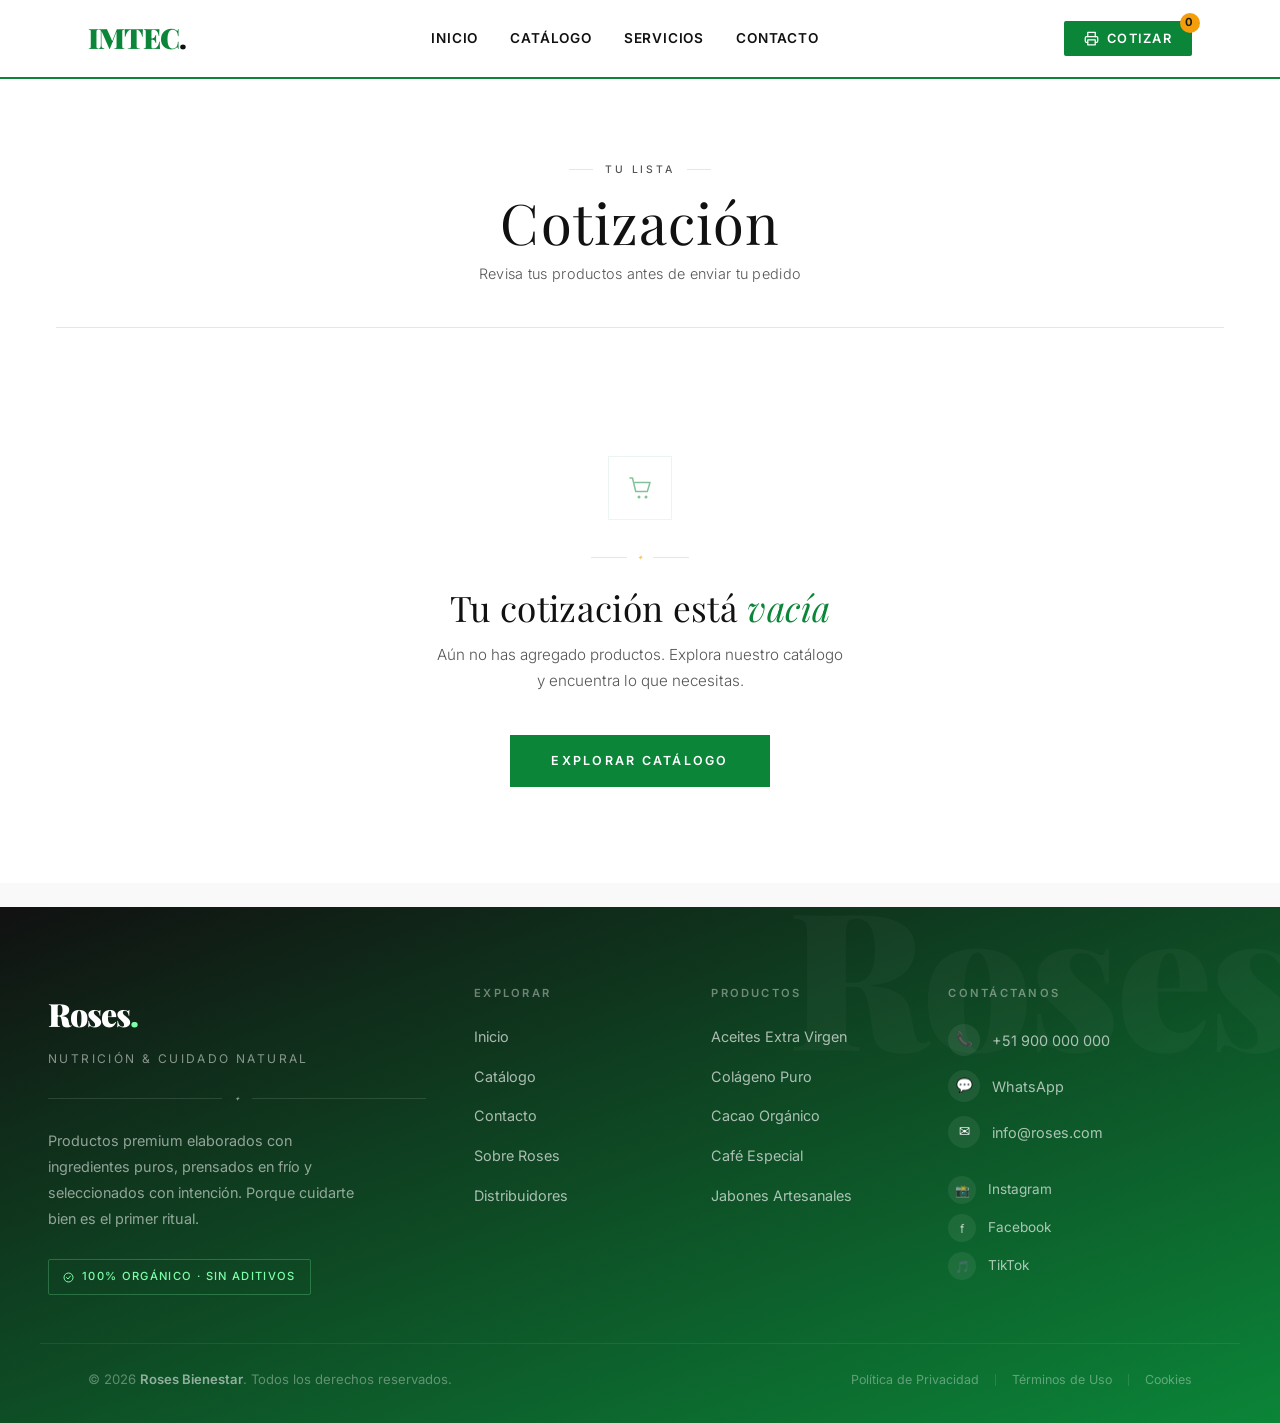
<file: cart.html>
<!DOCTYPE html>
<html lang="es">
<head>
  <meta charset="UTF-8">
  <meta name="viewport" content="width=device-width, initial-scale=1.0">
  <title>Roses Bienestar - Nutrición y Cuidado Natural Premium</title>
  <meta name="description" content="Aceites extra virgen, colágeno puro, cacao y café orgánico, jabones artesanales. Cuídate con intención.">
  <link rel="stylesheet" href="assets/css/globals.css" type="text/css">
  <link rel="stylesheet" href="assets/css/cart.css" type="text/css">
  <link rel="stylesheet" href="assets/css/checkout.css" type="text/css">
  <link href="https://fonts.googleapis.com/css2?family=Playfair+Display:wght@700;900&family=Inter:wght@400;500;600;700&display=swap" rel="stylesheet">
  
  <!-- SCRIPTS -->
  <script src="assets/js/toast.js" defer></script>
  <script src="assets/js/products.js" defer></script>
  <script src="assets/js/cart.js" defer></script>
</head>
<body>
  
  <!-- HEADER -->
  <header id="header">
    <div class="header-container">
      <div class="logo">
        IMTEC<span>.</span>
      </div>

      <nav id="nav">
        <a href="index.html">Inicio</a>
        <a href="catalog.html">Catálogo</a>
        <a href="index.html#servicios">Servicios</a>
        <a href="contact.html">Contacto</a>
      </nav>

      <div class="header-cta">
        <button class="cart-icon" id="cartBtn" title="Ver cotización">
          <svg width="15" height="15" viewBox="0 0 24 24" fill="none" stroke="currentColor" stroke-width="2" stroke-linecap="round" stroke-linejoin="round" aria-hidden="true">
            <polyline points="6 9 6 2 18 2 18 9"/>
            <path d="M6 18H4a2 2 0 0 1-2-2v-5a2 2 0 0 1 2-2h16a2 2 0 0 1 2 2v5a2 2 0 0 1-2 2h-2"/>
            <rect x="6" y="14" width="12" height="8"/>
          </svg>
          Cotizar
          <span class="cart-badge" id="cartBadge">0</span>
        </button>
      </div>

      <button class="hamburger" id="hamburger">
        <span></span>
        <span></span>
        <span></span>
      </button>
    </div>
  </header>


  <!-- CARRITO -->
  <section class="cart-section">
    <div class="cart-container">
      <div class="cart-header">
        <p class="cart-header-eyebrow">
          <span></span>Tu lista<span></span>
        </p>
        <h1>Cotización</h1>
        <p class="cart-header-sub">Revisa tus productos antes de enviar tu pedido</p>
      </div>
      <div id="cartContent"></div>
    </div>
  </section>

  <!-- FOOTER -->
  <footer>
    <div class="footer-watermark">Roses</div>
    <div class="footer-main">
      <div class="footer-grid">
        <div class="footer-brand">
          <p class="footer-logo">Roses<span>.</span></p>
          <p class="footer-tagline">Nutrición &amp; Cuidado Natural</p>
          <div class="footer-brand-divider"><span></span><i>✦</i><span></span></div>
          <p class="footer-desc">Productos premium elaborados con ingredientes puros, prensados en frío y seleccionados con intención. Porque cuidarte bien es el primer ritual.</p>
          <div class="footer-badge">
            <svg width="11" height="11" viewBox="0 0 11 11" fill="none"><circle cx="5.5" cy="5.5" r="4.5" stroke="currentColor"/><path d="M3.5 5.5l1.5 1.5L7.5 4" stroke="currentColor" stroke-linecap="round" stroke-linejoin="round"/></svg>
            100% Orgánico · Sin aditivos
          </div>
        </div>
        <div class="footer-col">
          <h5>Explorar</h5>
          <ul>
            <li><a href="index.html">Inicio</a></li>
            <li><a href="catalog.html">Catálogo</a></li>
            <li><a href="contact.html">Contacto</a></li>
            <li><a href="#">Sobre Roses</a></li>
            <li><a href="#">Distribuidores</a></li>
          </ul>
        </div>
        <div class="footer-col">
          <h5>Productos</h5>
          <ul>
            <li><a href="#">Aceites Extra Virgen</a></li>
            <li><a href="#">Colágeno Puro</a></li>
            <li><a href="#">Cacao Orgánico</a></li>
            <li><a href="#">Café Especial</a></li>
            <li><a href="#">Jabones Artesanales</a></li>
          </ul>
        </div>
        <div class="footer-col">
          <h5>Contáctanos</h5>
          <div style="margin-bottom: 1.75rem;">
            <div class="footer-contact-item"><div class="footer-contact-icon">📞</div><a href="tel:+51900000000">+51 900 000 000</a></div>
            <div class="footer-contact-item"><div class="footer-contact-icon">💬</div><a href="https://wa.me/51900000000" target="_blank">WhatsApp</a></div>
            <div class="footer-contact-item"><div class="footer-contact-icon">✉️</div><a href="mailto:info@roses.com">info@roses.com</a></div>
          </div>
          <div class="footer-social">
            <a href="#"><div class="footer-social-icon">📸</div><span>Instagram</span></a>
            <a href="#"><div class="footer-social-icon">f</div><span>Facebook</span></a>
            <a href="#"><div class="footer-social-icon">🎵</div><span>TikTok</span></a>
          </div>
        </div>
      </div>
    </div>
    <div class="footer-bottom">
      <p class="footer-bottom-copy">&copy; 2026 <strong>Roses Bienestar</strong>. Todos los derechos reservados.</p>
      <div class="footer-bottom-links">
        <a href="#">Política de Privacidad</a>
        <div class="footer-bottom-sep"></div>
        <a href="#">Términos de Uso</a>
        <div class="footer-bottom-sep"></div>
        <a href="#">Cookies</a>
      </div>
    </div>
  </footer>

  <!-- ═══════════════════════════════════════
       CHECKOUT MODAL — agregar antes de </body>
  ═══════════════════════════════════════ -->
  <div class="checkout-overlay" id="checkoutOverlay">
    <div class="checkout-modal">

      <!-- Header -->
      <div class="checkout-modal-header">
        <div>
          <p class="checkout-eyebrow"><span></span>Paso final<span></span></p>
          <h2>Datos de entrega</h2>
        </div>
        <button class="checkout-close" id="checkoutClose" aria-label="Cerrar">
          <svg width="18" height="18" viewBox="0 0 18 18" fill="none">
            <path d="M3 3l12 12M15 3L3 15" stroke="currentColor" stroke-width="1.5" stroke-linecap="round"/>
          </svg>
        </button>
      </div>

      <!-- Resumen productos -->
      <div class="checkout-summary" id="checkoutSummary"></div>

      <!-- Formulario -->
      <form class="checkout-form" id="checkoutForm" novalidate>

        <div class="checkout-form-row">
          <div class="checkout-field">
            <label for="co-name">Nombre completo <span>*</span></label>
            <input type="text" id="co-name" placeholder="Ana López" required>
            <span class="checkout-field-error" id="err-name"></span>
          </div>
          <div class="checkout-field">
            <label for="co-dni">DNI <span>*</span></label>
            <input type="text" id="co-dni" placeholder="45231890" maxlength="8" required>
            <span class="checkout-field-error" id="err-dni"></span>
          </div>
        </div>

        <div class="checkout-form-row">
          <div class="checkout-field">
            <label for="co-email">Correo electrónico <span>*</span></label>
            <input type="email" id="co-email" placeholder="ana@gmail.com" required>
            <span class="checkout-field-error" id="err-email"></span>
          </div>
          <div class="checkout-field">
            <label for="co-phone">Teléfono <span>*</span></label>
            <input type="tel" id="co-phone" placeholder="+51 987 654 321" required>
            <span class="checkout-field-error" id="err-phone"></span>
          </div>
        </div>

        <div class="checkout-field">
          <label for="co-address">Dirección de entrega <span>*</span></label>
          <input type="text" id="co-address" placeholder="Av. Lima 123, Piura" required>
          <span class="checkout-field-error" id="err-address"></span>
        </div>

        <div class="checkout-field">
          <label for="co-notes">Notas adicionales <span class="optional">(opcional)</span></label>
          <textarea id="co-notes" placeholder="Referencia, horario preferido, etc." rows="2"></textarea>
        </div>

        <label class="checkout-remember">
          <input type="checkbox" id="co-remember" checked>
          <span class="checkout-remember-box"></span>
          <span>Recordar mis datos para la próxima vez</span>
        </label>

        <div class="checkout-total-row">
          <span>Total a confirmar</span>
          <strong id="checkoutTotal">S/ 0.00</strong>
        </div>

        <button type="submit" class="btn btn-primary checkout-submit">
          Enviar pedido por WhatsApp
          <svg width="16" height="16" viewBox="0 0 16 16" fill="none">
            <path d="M8 2.5C4.96 2.5 2.5 4.96 2.5 8c0 .97.26 1.88.71 2.67L2.5 13.5l2.9-.69A5.48 5.48 0 008 13.5c3.04 0 5.5-2.46 5.5-5.5S11.04 2.5 8 2.5z" stroke="currentColor" stroke-width="1.2" stroke-linejoin="round"/>
            <path d="M6 7.5c0-.28.22-.5.5-.5h3c.28 0 .5.22.5.5s-.22.5-.5.5h-3A.5.5 0 016 7.5zM6 9.5c0-.28.22-.5.5-.5h2c.28 0 .5.22.5.5s-.22.5-.5.5h-2A.5.5 0 016 9.5z" fill="currentColor"/>
          </svg>
        </button>

      </form>
    </div>
  </div>
  <script>
    if ('serviceWorker' in navigator) {
      window.addEventListener('load', () => {
        navigator.serviceWorker
          .register('/roses.github.io/sw.js')
          .then((reg) => {
            console.log('[SW] Registrado con éxito. Scope:', reg.scope);
          })
          .catch((err) => {
            console.warn('[SW] Error al registrar:', err);
          });
      });
    }
  </script>

</body>
</html>
</file>
<file: assets/css/globals.css>
/* ========================================
   IMTEC PIURA - ESTILOS GLOBALES
   Import & Tecnología EIRL
   HTML5 Puro + CSS3 Avanzado
   ======================================== */

/* =======================================
   1. VARIABLES DE DISEÑO
   ======================================= */

:root {
  --primary:       #0B8538;       /* Verde corporativo IMTEC */
  --primary-light: #12A847;       /* Verde claro hover */
  --moss-light:    #E8F5ED;       /* Fondo verde muy suave */
  --brown-dark:    #111111;       /* Negro profundo */
  --brown-medium:  #222222;       /* Negro medio */
  --beige:         #F4F4F4;       /* Fondo gris claro */
  --cream:         #F9F9F9;       /* Fondo base casi blanco */
  --gold:          #F59E0B;       /* Acento ámbar para badges */
  --white:         #FFFFFF;
  --text-dark:     #111111;
  --text-muted:    #555555;
  --border-light:  #D9EDE1;

  --font-heading: 'Playfair Display', Georgia, serif;
  --font-body:    'Inter', system-ui, sans-serif;

  --spacing-xs:  0.5rem;
  --spacing-sm:  1rem;
  --spacing-md:  2rem;
  --spacing-lg:  3rem;
  --spacing-xl:  4rem;
  --spacing-2xl: 6rem;

  --shadow-sm: 0 2px 8px rgba(11, 133, 56, 0.08);
  --shadow-md: 0 4px 16px rgba(11, 133, 56, 0.12);
  --shadow-lg: 0 12px 32px rgba(11, 133, 56, 0.18);

  --transition-fast: 0.2s cubic-bezier(0.34, 1.56, 0.64, 1);
  --transition-base: 0.3s cubic-bezier(0.34, 1.56, 0.64, 1);
  --transition-slow: 0.5s cubic-bezier(0.34, 1.56, 0.64, 1);
}

* { margin: 0; padding: 0; box-sizing: border-box; }
html { scroll-behavior: smooth; }

body {
  font-family: var(--font-body);
  color: var(--text-dark);
  background-color: var(--cream);
  line-height: 1.6;
  overflow-x: hidden;
  font-size: 16px;
}

/* =======================================
   2. TIPOGRAFÍA BASE
   ======================================= */

h1, h2, h3, h4, h5, h6 {
  font-family: var(--font-heading);
  font-weight: 700;
  line-height: 1.2;
  color: var(--text-dark);
}
h1 { font-size: clamp(2.5rem, 8vw, 4.5rem);   font-weight: 900; letter-spacing: -1px; }
h2 { font-size: clamp(1.75rem, 5vw, 3rem);     font-weight: 700; letter-spacing: -0.5px; }
h3 { font-size: clamp(1.25rem, 3.5vw, 2rem);   font-weight: 600; }

p {
  margin-bottom: var(--spacing-sm);
  color: var(--text-dark);
  font-size: 1.05rem;
  line-height: 1.7;
}

a {
  color: var(--primary);
  text-decoration: none;
  transition: color var(--transition-base);
}
a:hover { color: var(--brown-dark); }

/* =======================================
   3. BOTONES
   ======================================= */

.btn {
  display: inline-flex;
  align-items: center;
  justify-content: center;
  gap: 0.55rem;
  font-family: var(--font-body);
  font-size: .78rem;
  font-weight: 600;
  letter-spacing: .18em;
  text-transform: uppercase;
  text-decoration: none;
  cursor: pointer;
  border: none;
  outline: none;
  border-radius: 0;
  padding: 1rem 2.6rem;
  position: relative;
  overflow: hidden;
  isolation: isolate;
  transition: color .35s ease,
              transform .35s cubic-bezier(.22,.8,.36,1),
              box-shadow .35s ease;
}

.btn svg {
  transition: transform .35s cubic-bezier(.22,.8,.36,1);
  flex-shrink: 0;
}
.btn:hover svg { transform: translateX(5px); }

/* BTN-PRIMARY — Verde sólido → negro entra desde abajo */
.btn-primary {
  background: var(--primary);
  color: var(--white);
}
.btn-primary::before {
  content: '';
  position: absolute;
  inset: 0;
  background: var(--brown-dark);
  transform: translateY(101%);
  transition: transform .42s cubic-bezier(.22,.8,.36,1);
  z-index: -1;
}
.btn-primary:hover {
  color: var(--white);
  transform: translateY(-3px);
  box-shadow: 0 16px 36px rgba(0,0,0,.28);
}
.btn-primary:hover::before { transform: translateY(0); }
.btn-primary:active        { transform: translateY(-1px); box-shadow: 0 8px 18px rgba(0,0,0,.22); }

/* BTN-SECONDARY */
.btn-secondary {
  background: transparent;
  color: var(--primary);
  box-shadow: inset 0 0 0 1.5px rgba(11,133,56,.6);
}
.btn-secondary::before {
  content: '';
  position: absolute;
  inset: 0;
  background: var(--primary);
  transform: scale(0);
  border-radius: 50%;
  transition: transform .48s cubic-bezier(.22,.8,.36,1),
              border-radius .48s ease;
  z-index: -1;
}
.btn-secondary:hover {
  color: var(--white);
  box-shadow: inset 0 0 0 1.5px var(--primary);
  transform: translateY(-3px);
}
.btn-secondary:hover::before { transform: scale(2.5); border-radius: 0; }
.btn-secondary:active         { transform: translateY(-1px); }

/* BTN-GHOST */
.btn-ghost {
  background: transparent;
  color: var(--white);
  box-shadow: inset 0 0 0 1.5px rgba(255,255,255,.5);
}
.btn-ghost::before {
  content: '';
  position: absolute;
  inset: 0;
  background: var(--white);
  transform: scale(0);
  border-radius: 50%;
  transition: transform .48s cubic-bezier(.22,.8,.36,1),
              border-radius .48s ease;
  z-index: -1;
}
.btn-ghost:hover {
  color: var(--brown-dark);
  box-shadow: inset 0 0 0 1.5px var(--white);
  transform: translateY(-3px);
}
.btn-ghost:hover::before { transform: scale(2.5); border-radius: 0; }
.btn-ghost:active         { transform: translateY(-1px); }

/* BTN-GOLD */
.btn-gold {
  background: var(--gold);
  color: var(--white);
}
.btn-gold::before {
  content: '';
  position: absolute;
  inset: 0;
  background: #fde68a;
  transform: translateY(101%);
  transition: transform .42s cubic-bezier(.22,.8,.36,1);
  z-index: -1;
}
.btn-gold:hover {
  color: #78350f;
  transform: translateY(-3px);
  box-shadow: 0 14px 32px rgba(245,158,11,.35);
}
.btn-gold:hover::before { transform: translateY(0); }
.btn-gold:active        { transform: translateY(-1px); }

/* =======================================
   4. CARDS Y SECCIONES
   ======================================= */

.card {
  background-color: var(--white);
  border-radius: 4px;
  padding: var(--spacing-lg);
  box-shadow: var(--shadow-sm);
  transition: all var(--transition-base);
  border: 1px solid var(--border-light);
}
.card:hover {
  transform: translateY(-6px);
  box-shadow: var(--shadow-lg);
  border-color: var(--primary);
}

.section {
  padding: var(--spacing-2xl) var(--spacing-lg);
}

.section-header {
  text-align: center;
  margin-bottom: var(--spacing-2xl);
  max-width: 700px;
  margin-left: auto;
  margin-right: auto;
}
.section-header h2 { color: var(--primary); margin-bottom: var(--spacing-md); }
.section-header p  { color: var(--text-muted); font-size: 1.1rem; line-height: 1.8; }

.cart-icon svg {
  flex-shrink: 0;
  transition: transform var(--transition-base);
}
.cart-icon:hover svg {
  transform: scale(1.15) rotate(-5deg);
}

.container {
  max-width: 1200px;
  margin-left: auto;
  margin-right: auto;
  padding: 0 var(--spacing-lg);
}

/* =======================================
   5. GRIDS
   ======================================= */

.grid-2 { display: grid; grid-template-columns: repeat(2, 1fr); gap: var(--spacing-md); }
.grid-3 { display: grid; grid-template-columns: repeat(3, 1fr); gap: var(--spacing-md); }
.grid-4 { display: grid; grid-template-columns: repeat(4, 1fr); gap: var(--spacing-md); }

/* =======================================
   6. HEADER
   ======================================= */

#header {
  position: fixed;
  top: 0; left: 0; right: 0;
  z-index: 100;
  background: rgba(255,255,255,.97);
  backdrop-filter: blur(12px);
  -webkit-backdrop-filter: blur(12px);
  border-bottom: 2px solid var(--primary);
  transition: all var(--transition-base);
}

.header-container {
  max-width: 1200px;
  margin: 0 auto;
  padding: 1rem var(--spacing-lg);
  display: flex;
  align-items: center;
  justify-content: space-between;
  gap: 1.5rem;
}

.logo {
  font-family: var(--font-heading);
  font-size: 1.75rem;
  font-weight: 900;
  color: var(--primary);
  letter-spacing: -1px;
  white-space: nowrap;
}
.logo span { color: var(--brown-dark); }

nav {
  display: flex;
  align-items: center;
  gap: 2rem;
}
nav a {
  font-size: .85rem;
  font-weight: 600;
  letter-spacing: .06em;
  text-transform: uppercase;
  color: var(--text-dark);
  padding: .5rem 0;
  position: relative;
}
nav a::after {
  content: '';
  position: absolute;
  bottom: 0; left: 0;
  width: 0; height: 2px;
  background: var(--primary);
  transition: width var(--transition-base);
}
nav a:hover { color: var(--primary); }
nav a:hover::after { width: 100%; }

.header-cta {
  display: flex;
  align-items: center;
  gap: 1rem;
}

.cart-icon {
  display: flex;
  align-items: center;
  gap: .5rem;
  padding: .625rem 1.25rem;
  background: var(--primary);
  color: var(--white);
  border: none;
  border-radius: 2px;
  font-family: var(--font-body);
  font-size: .8rem;
  font-weight: 600;
  letter-spacing: .1em;
  text-transform: uppercase;
  cursor: pointer;
  position: relative;
  transition: all var(--transition-base);
}
.cart-icon:hover {
  background: var(--brown-dark);
  transform: translateY(-2px);
  box-shadow: var(--shadow-md);
}

.cart-badge {
  position: absolute;
  top: -8px; right: -8px;
  background: var(--gold);
  color: #1a1a14;
  border-radius: 50%;
  width: 20px; height: 20px;
  display: flex;
  align-items: center;
  justify-content: center;
  font-size: .7rem;
  font-weight: 700;
  line-height: 1;
}

.hamburger {
  display: none;
  flex-direction: column;
  gap: 5px;
  background: none;
  border: none;
  cursor: pointer;
  padding: .5rem;
}
.hamburger span {
  display: block;
  width: 24px; height: 2px;
  background: var(--text-dark);
  transition: all var(--transition-base);
}

/* =======================================
   7. HERO
   ======================================= */

.hero {
  position: relative;
  min-height: 100vh;
  display: flex;
  align-items: center;
  justify-content: center;
  overflow: hidden;
  margin-top: 70px;
}

.hero__bg {
  position: absolute;
  inset: 0;
  background-size: cover;
  background-position: center;
  background-attachment: fixed;
  transform: scale(1.05);
  transition: transform 8s ease;
}

.hero__overlay {
  position: absolute;
  inset: 0;
  background: linear-gradient(
    135deg,
    rgba(11, 133, 56, 0.88) 0%,
    rgba(17, 17, 17, 0.75) 60%,
    rgba(11, 133, 56, 0.70) 100%
  );
}

.hero__noise {
  position: absolute;
  inset: 0;
  background-image: url("data:image/svg+xml,%3Csvg viewBox='0 0 256 256' xmlns='http://www.w3.org/2000/svg'%3E%3Cfilter id='noise'%3E%3CfeTurbulence type='fractalNoise' baseFrequency='0.9' numOctaves='4' stitchTiles='stitch'/%3E%3C/filter%3E%3Crect width='100%25' height='100%25' filter='url(%23noise)' opacity='0.04'/%3E%3C/svg%3E");
  opacity: .3;
  pointer-events: none;
}

.hero-content {
  position: relative;
  z-index: 2;
  text-align: center;
  color: var(--white);
  padding: 0 var(--spacing-lg);
  max-width: 900px;
}

.hero-eyebrow {
  font-family: var(--font-body);
  font-size: .75rem;
  font-weight: 600;
  letter-spacing: .3em;
  text-transform: uppercase;
  color: rgba(255,255,255,.85);
  margin-bottom: 1.5rem;
  background: rgba(255,255,255,.12);
  display: inline-block;
  padding: .4rem 1.2rem;
  border: 1px solid rgba(255,255,255,.25);
}

.hero-content h1 {
  color: var(--white);
  margin-bottom: 1.5rem;
  text-shadow: 0 2px 20px rgba(0,0,0,.3);
}
.hero-content h1 em {
  font-style: italic;
  color: #7DFFAA;
}

.hero-divider {
  display: flex;
  align-items: center;
  justify-content: center;
  gap: .75rem;
  margin: 1.5rem auto;
}
.hero-divider span { width: 60px; height: 1px; background: rgba(255,255,255,.4); }
.hero-divider i    { font-size: .5rem; color: rgba(255,255,255,.8); }

.hero-sub {
  font-size: clamp(1rem, 2.5vw, 1.2rem);
  color: rgba(255,255,255,.88);
  line-height: 1.8;
  margin-bottom: 2.5rem;
  font-weight: 300;
}

.stage--hero {
  display: flex;
  gap: 1.25rem;
  justify-content: center;
  flex-wrap: wrap;
  margin-bottom: 2.5rem;
}

.hero-trust {
  display: flex;
  gap: 2rem;
  justify-content: center;
  flex-wrap: wrap;
}
.hero-trust-item {
  display: flex;
  align-items: center;
  gap: .5rem;
  font-size: .75rem;
  letter-spacing: .1em;
  text-transform: uppercase;
  color: rgba(255,255,255,.75);
}

/* =======================================
   8. PRODUCT CARDS
   ======================================= */

.product-card {
  background: var(--white);
  border: 1px solid var(--border-light);
  border-radius: 4px;
  overflow: hidden;
  transition: all var(--transition-base);
  cursor: pointer;
  position: relative;
}
.product-card:hover {
  transform: translateY(-8px);
  box-shadow: var(--shadow-lg);
  border-color: var(--primary);
}

.product-image {
  width: 100%;
  height: 260px;
  object-fit: cover;
  display: block;
  transition: transform var(--transition-slow);
}
.product-card:hover .product-image { transform: scale(1.04); }

.product-info {
  padding: 1.5rem;
}
.product-category {
  font-size: .7rem;
  font-weight: 600;
  letter-spacing: .12em;
  text-transform: uppercase;
  color: var(--primary);
  margin-bottom: .5rem;
}
.product-name {
  font-family: var(--font-heading);
  font-size: 1.2rem;
  font-weight: 700;
  color: var(--text-dark);
  margin-bottom: .75rem;
  line-height: 1.3;
}
.product-price {
  font-size: 1.5rem;
  font-weight: 700;
  color: var(--primary);
  margin-bottom: 1rem;
}
.product-price .price-from {
  font-size: .75rem;
  font-weight: 400;
  color: var(--text-muted);
  margin-right: .25rem;
}

.product-badge {
  position: absolute;
  top: 1rem; left: 1rem;
  background: var(--primary);
  color: var(--white);
  font-size: .65rem;
  font-weight: 700;
  letter-spacing: .1em;
  text-transform: uppercase;
  padding: .35rem .75rem;
  border-radius: 2px;
}

.product-actions {
  display: flex;
  gap: .75rem;
}
.product-actions .btn {
  flex: 1;
  padding: .75rem 1rem;
  font-size: .72rem;
}

/* =======================================
   9. MODAL
   ======================================= */

.modal-overlay {
  position: fixed;
  inset: 0;
  background: rgba(17,17,17,.8);
  backdrop-filter: blur(4px);
  -webkit-backdrop-filter: blur(4px);
  z-index: 1000;
  display: flex;
  align-items: center;
  justify-content: center;
  opacity: 0;
  pointer-events: none;
  transition: opacity var(--transition-base);
}
.modal-overlay.active {
  opacity: 1;
  pointer-events: all;
}

.modal {
  background: var(--white);
  width: 90%;
  max-width: 680px;
  max-height: 90vh;
  border-radius: 4px;
  overflow: hidden;
  display: flex;
  flex-direction: column;
  transform: translateY(20px);
  transition: transform var(--transition-base);
  border-top: 3px solid var(--primary);
}
.modal-overlay.active .modal { transform: translateY(0); }

.modal-header {
  display: flex;
  align-items: center;
  justify-content: space-between;
  padding: 1.5rem;
  border-bottom: 1px solid var(--border-light);
  background: var(--beige);
}
.modal-header h2 {
  font-size: 1.25rem;
  color: var(--primary);
}
.modal-close {
  background: none;
  border: none;
  font-size: 1.2rem;
  cursor: pointer;
  color: var(--text-muted);
  transition: color var(--transition-base);
}
.modal-close:hover { color: var(--text-dark); }

.modal-body {
  display: grid;
  grid-template-columns: 1fr 1fr;
  gap: 0;
  overflow-y: auto;
  flex: 1;
}

.modal-image {
  width: 100%;
  height: 100%;
  min-height: 300px;
  object-fit: cover;
  display: block;
}

.modal-details {
  padding: 1.5rem;
  overflow-y: auto;
}
.modal-details h3 {
  font-size: 1rem;
  color: var(--primary);
  margin-bottom: .75rem;
  text-transform: uppercase;
  letter-spacing: .06em;
  font-family: var(--font-body);
  font-weight: 600;
}
.modal-details p { font-size: .95rem; color: var(--text-muted); margin-bottom: 1.5rem; }

.presentations-section { margin-top: 1.5rem; }

.presentation-item {
  display: flex;
  align-items: center;
  justify-content: space-between;
  padding: .875rem 1rem;
  border: 1px solid var(--border-light);
  border-radius: 4px;
  margin-bottom: .5rem;
  cursor: pointer;
  transition: all var(--transition-base);
}
.presentation-item:hover,
.presentation-item.selected {
  border-color: var(--primary);
  background: var(--moss-light);
}

.pres-name  { font-weight: 600; font-size: .9rem; color: var(--text-dark); }
.pres-price { font-size: .85rem; color: var(--primary); font-weight: 500; }

.pres-controls {
  display: flex;
  align-items: center;
  gap: .5rem;
}

.qty-btn {
  width: 28px; height: 28px;
  display: flex;
  align-items: center;
  justify-content: center;
  border: 1px solid var(--border-light);
  background: var(--white);
  border-radius: 2px;
  cursor: pointer;
  font-size: 1rem;
  color: var(--text-dark);
  transition: all var(--transition-fast);
}
.qty-btn:hover:not(:disabled) { background: var(--primary); color: var(--white); border-color: var(--primary); }
.qty-btn:disabled { opacity: .4; cursor: not-allowed; }

.qty-display {
  min-width: 28px;
  text-align: center;
  font-weight: 600;
  font-size: .9rem;
}

.remove-pres-btn {
  width: 24px; height: 24px;
  display: flex;
  align-items: center;
  justify-content: center;
  background: #fee2e2;
  border: none;
  border-radius: 50%;
  cursor: pointer;
  font-size: .65rem;
  color: #dc2626;
  transition: all var(--transition-fast);
}
.remove-pres-btn:hover { background: #dc2626; color: var(--white); }

.modal-footer {
  display: flex;
  gap: .75rem;
  padding: 1.25rem 1.5rem;
  border-top: 1px solid var(--border-light);
  background: var(--beige);
}

/* =======================================
   10. CARRITO LATERAL
   ======================================= */

.cart-sidebar {
  position: fixed;
  top: 0; right: -440px; bottom: 0;
  width: 420px;
  background: var(--white);
  z-index: 1010;
  display: flex;
  flex-direction: column;
  box-shadow: -4px 0 24px rgba(11,133,56,.15);
  transition: right .4s cubic-bezier(.4,0,.2,1);
  border-left: 2px solid var(--primary);
}
.cart-sidebar.open { right: 0; }

.cart-sidebar-header {
  display: flex;
  align-items: center;
  justify-content: space-between;
  padding: 1.5rem;
  border-bottom: 1px solid var(--border-light);
  background: var(--beige);
}
.cart-sidebar-header h3 { font-size: 1.1rem; color: var(--primary); }
.cart-close-btn {
  background: none;
  border: none;
  font-size: 1.25rem;
  cursor: pointer;
  color: var(--text-muted);
}
.cart-close-btn:hover { color: var(--text-dark); }

.cart-items { flex: 1; overflow-y: auto; padding: 1.5rem; }

.cart-item {
  display: flex;
  gap: 1rem;
  padding: 1rem 0;
  border-bottom: 1px solid var(--border-light);
}
.cart-item:last-child { border-bottom: none; }

.cart-item-image {
  width: 64px; height: 64px;
  object-fit: cover;
  border-radius: 2px;
  border: 1px solid var(--border-light);
}
.cart-item-info { flex: 1; }
.cart-item-name { font-weight: 600; font-size: .9rem; margin-bottom: .25rem; }
.cart-item-pres { font-size: .8rem; color: var(--text-muted); margin-bottom: .25rem; }
.cart-item-price { font-size: .95rem; font-weight: 700; color: var(--primary); }

.cart-item-remove {
  background: none;
  border: none;
  color: var(--text-muted);
  cursor: pointer;
  font-size: .85rem;
  transition: color var(--transition-fast);
}
.cart-item-remove:hover { color: #dc2626; }

.cart-sidebar-footer {
  padding: 1.5rem;
  border-top: 1px solid var(--border-light);
  background: var(--beige);
}

.cart-total {
  display: flex;
  justify-content: space-between;
  align-items: center;
  margin-bottom: 1.5rem;
  font-weight: 700;
  font-size: 1.1rem;
}
.cart-total span:last-child { color: var(--primary); }

.cart-empty {
  text-align: center;
  padding: 3rem 1rem;
  color: var(--text-muted);
}
.cart-empty p { font-size: .95rem; }

/* =======================================
   11. TOAST
   ======================================= */

#toast-container {
  position: fixed;
  top: 1.5rem; right: 1.5rem;
  z-index: 9999;
  display: flex;
  flex-direction: column;
  gap: .75rem;
}

.toast {
  display: flex;
  align-items: center;
  gap: .75rem;
  padding: .875rem 1.25rem;
  background: var(--white);
  border-radius: 4px;
  box-shadow: var(--shadow-lg);
  font-size: .9rem;
  font-weight: 500;
  border-left: 4px solid var(--primary);
  transform: translateX(110%);
  transition: transform .4s cubic-bezier(.34,1.56,.64,1);
  min-width: 280px;
}
.toast.show { transform: translateX(0); }
.toast.toast-success { border-left-color: var(--primary); }
.toast.toast-warning { border-left-color: var(--gold); }
.toast.toast-error   { border-left-color: #EF4444; }

/* =======================================
   12. HERO CATALOG
   ======================================= */

.hero--catalog {
  min-height: 40vh;
}
.hero--catalog .hero__bg {
  background: linear-gradient(135deg, var(--brown-dark) 0%, var(--primary) 100%);
  background-image: none !important;
}

.hero-breadcrumb {
  display: flex;
  align-items: center;
  gap: .5rem;
  justify-content: center;
  font-size: .85rem;
  color: rgba(255,255,255,.7);
  margin-top: 1.5rem;
  font-family: var(--font-body);
}
.hero-breadcrumb a { color: rgba(255,255,255,.7); }
.hero-breadcrumb a:hover { color: var(--white); }

/* =======================================
   13. CATALOG LAYOUT Y FILTROS
   ======================================= */

.catalog-section { padding: var(--spacing-xl) var(--spacing-lg); }

.catalog-layout {
  max-width: 1200px;
  margin: 0 auto;
  display: grid;
  grid-template-columns: 260px 1fr;
  gap: var(--spacing-lg);
  align-items: start;
}

.filters-sidebar {
  position: sticky;
  top: 90px;
  background: var(--white);
  border: 1px solid var(--border-light);
  border-top: 2px solid var(--primary);
  border-radius: 4px;
  overflow: hidden;
}

.filters-scroll { padding: 1.5rem; }

.sidebar-heading {
  display: flex;
  align-items: center;
  gap: .75rem;
  font-size: .7rem;
  font-weight: 600;
  letter-spacing: .15em;
  text-transform: uppercase;
  color: var(--text-muted);
  margin-bottom: 1.5rem;
}
.sidebar-heading-line { flex: 1; height: 1px; background: var(--border-light); }

.filter-group { margin-bottom: 1.75rem; }

.filter-title {
  font-size: .8rem;
  font-weight: 600;
  letter-spacing: .08em;
  text-transform: uppercase;
  color: var(--text-dark);
  margin-bottom: .875rem;
  font-family: var(--font-body);
}

.filter-checkbox {
  display: flex;
  align-items: center;
  gap: .625rem;
  cursor: pointer;
  padding: .375rem 0;
  font-size: .9rem;
  color: var(--text-muted);
  transition: color var(--transition-fast);
}
.filter-checkbox:hover { color: var(--primary); }
.filter-checkbox input[type="checkbox"] {
  width: 16px; height: 16px;
  accent-color: var(--primary);
  cursor: pointer;
}

.price-range { display: flex; flex-direction: column; gap: 1rem; }
.price-slider-container {
  position: relative;
  height: 20px;
  display: flex;
  align-items: center;
}
.slider-track {
  position: absolute;
  height: 4px;
  background: var(--primary);
  border-radius: 2px;
  pointer-events: none;
}

.price-slider {
  position: absolute;
  width: 100%;
  height: 4px;
  background: transparent;
  -webkit-appearance: none;
  pointer-events: none;
  outline: none;
}
.price-slider::-webkit-slider-thumb {
  -webkit-appearance: none;
  width: 16px; height: 16px;
  background: var(--primary);
  border-radius: 50%;
  cursor: pointer;
  pointer-events: all;
  border: 2px solid var(--white);
  box-shadow: 0 1px 4px rgba(11,133,56,.3);
}
.price-slider::-webkit-slider-runnable-track {
  height: 4px;
  background: var(--border-light);
  border-radius: 2px;
}

.price-inputs {
  display: flex;
  gap: .75rem;
}
.price-input-group {
  display: flex;
  align-items: center;
  gap: .25rem;
  flex: 1;
}
.currency {
  font-size: .85rem;
  font-weight: 600;
  color: var(--text-muted);
}
.price-input-group input {
  flex: 1;
  padding: .375rem .5rem;
  font-size: .85rem;
  border: 1px solid var(--border-light);
  border-radius: 2px;
  width: 100%;
}

.products-main { min-width: 0; }

.products-search { margin-bottom: 1.5rem; }
.search-wrapper {
  position: relative;
  display: flex;
  align-items: center;
}
.search-icon {
  position: absolute;
  left: 1rem;
  color: var(--text-muted);
  pointer-events: none;
}
.search-input {
  width: 100%;
  padding: .875rem 1rem .875rem 2.75rem;
  border: 1px solid var(--border-light);
  border-radius: 4px;
  font-size: .95rem;
  transition: all var(--transition-base);
  background: var(--white);
}
.search-input:focus {
  outline: none;
  border-color: var(--primary);
  box-shadow: 0 0 0 3px rgba(11,133,56,.1);
}

.products-header {
  display: flex;
  align-items: center;
  justify-content: space-between;
  margin-bottom: 1.5rem;
  padding-bottom: 1rem;
  border-bottom: 1px solid var(--border-light);
}
.products-count-label { font-size: .9rem; color: var(--text-muted); }
.products-count-label strong { color: var(--primary); }

.products-controls {
  display: flex;
  align-items: center;
  gap: 1rem;
}

.sort-select {
  padding: .5rem .875rem;
  border: 1px solid var(--border-light);
  border-radius: 2px;
  font-size: .85rem;
  background: var(--white);
  cursor: pointer;
  width: auto;
}

.view-options {
  display: flex;
  gap: .25rem;
}
.view-btn {
  width: 36px; height: 36px;
  display: flex;
  align-items: center;
  justify-content: center;
  background: var(--white);
  border: 1px solid var(--border-light);
  border-radius: 2px;
  cursor: pointer;
  color: var(--text-muted);
  transition: all var(--transition-fast);
}
.view-btn:hover,
.view-btn.active {
  background: var(--primary);
  border-color: var(--primary);
  color: var(--white);
}

.products-grid {
  display: grid;
  gap: 1.5rem;
}
.products-grid.grid-2 { grid-template-columns: repeat(2, 1fr); }
.products-grid.grid-3 { grid-template-columns: repeat(3, 1fr); }
.products-grid.grid-4 { grid-template-columns: repeat(4, 1fr); }

/* =======================================
   14. FOOTER
   ======================================= */

footer {
  background: linear-gradient(160deg, #111111 0%, #0B8538 100%);
  color: var(--white);
  position: relative;
  overflow: hidden;
}

.footer-watermark {
  position: absolute;
  top: -2rem; right: -1rem;
  font-family: var(--font-heading);
  font-size: clamp(6rem, 15vw, 14rem);
  font-weight: 900;
  color: rgba(255,255,255,.03);
  letter-spacing: -4px;
  pointer-events: none;
  user-select: none;
  line-height: 1;
}

.footer-main {
  padding: 5rem var(--spacing-lg) 3rem;
  position: relative;
  z-index: 1;
}

.footer-grid {
  max-width: 1200px;
  margin: 0 auto;
  display: grid;
  grid-template-columns: 2fr 1fr 1fr 1.5fr;
  gap: 3rem;
}

.footer-logo {
  font-family: var(--font-heading);
  font-size: 2rem;
  font-weight: 900;
  color: var(--white);
  letter-spacing: -1px;
  margin-bottom: .5rem;
}
.footer-logo span { color: #7DFFAA; }

.footer-tagline {
  font-size: .75rem;
  letter-spacing: .2em;
  text-transform: uppercase;
  color: rgba(255,255,255,.5);
  margin-bottom: 1.5rem;
}

.footer-brand-divider {
  display: flex;
  align-items: center;
  gap: .75rem;
  margin-bottom: 1.5rem;
}
.footer-brand-divider span { flex: 1; height: 1px; background: rgba(255,255,255,.12); }
.footer-brand-divider i    { font-size: .4rem; color: rgba(255,255,255,.5); }

.footer-desc {
  font-size: .9rem;
  line-height: 1.8;
  color: rgba(255,255,255,.55);
  max-width: 320px;
  margin-bottom: 1.75rem;
}

.footer-badge {
  display: inline-flex;
  align-items: center;
  gap: .5rem;
  font-size: .7rem;
  font-weight: 500;
  letter-spacing: .12em;
  text-transform: uppercase;
  color: #7DFFAA;
  padding: .5rem .875rem;
  border: 1px solid rgba(125,255,170,.25);
  border-radius: 2px;
}

.footer-col h5 {
  font-family: var(--font-body);
  font-size: .7rem;
  font-weight: 600;
  letter-spacing: .2em;
  text-transform: uppercase;
  color: rgba(255,255,255,.4);
  margin-bottom: 1.5rem;
}
.footer-col ul { list-style: none; }
.footer-col ul li { margin-bottom: .875rem; }
.footer-col ul li a {
  font-size: .9rem;
  color: rgba(255,255,255,.65);
  transition: color var(--transition-fast);
}
.footer-col ul li a:hover { color: var(--white); }

.footer-contact-item {
  display: flex;
  align-items: center;
  gap: .75rem;
  margin-bottom: .875rem;
}
.footer-contact-icon {
  width: 32px; height: 32px;
  background: rgba(255,255,255,.07);
  border-radius: 50%;
  display: flex;
  align-items: center;
  justify-content: center;
  font-size: .85rem;
  flex-shrink: 0;
}
.footer-contact-item a {
  font-size: .9rem;
  color: rgba(255,255,255,.65);
}
.footer-contact-item a:hover { color: var(--white); }

.footer-social {
  display: flex;
  flex-direction: column;
  gap: .625rem;
}
.footer-social a {
  display: flex;
  align-items: center;
  gap: .75rem;
  font-size: .85rem;
  color: rgba(255,255,255,.65);
  transition: color var(--transition-fast);
}
.footer-social a:hover { color: var(--white); }
.footer-social-icon {
  width: 28px; height: 28px;
  background: rgba(255,255,255,.07);
  border-radius: 50%;
  display: flex;
  align-items: center;
  justify-content: center;
  font-size: .75rem;
}

.footer-bottom {
  display: flex;
  align-items: center;
  justify-content: space-between;
  padding: 1.5rem var(--spacing-lg) 2rem;
  border-top: 1px solid rgba(255,255,255,.07);
  max-width: 1200px;
  margin: 0 auto;
  position: relative;
  z-index: 1;
}
.footer-bottom-copy {
  font-size: .82rem;
  color: rgba(255,255,255,.35);
  margin-bottom: 0;
}
.footer-bottom-copy strong { color: rgba(255,255,255,.55); font-weight: 600; }

.footer-bottom-links {
  display: flex;
  align-items: center;
  gap: 1rem;
}
.footer-bottom-links a {
  font-size: .78rem;
  color: rgba(255,255,255,.35);
  transition: color var(--transition-fast);
}
.footer-bottom-links a:hover { color: rgba(255,255,255,.7); }
.footer-bottom-sep {
  width: 1px; height: 12px;
  background: rgba(255,255,255,.12);
}

/* =======================================
   15. CTA SECTION
   ======================================= */

.cta-section {
  background: linear-gradient(135deg, #111111 0%, var(--primary) 60%, #111111 100%);
  padding: var(--spacing-2xl) var(--spacing-lg);
  text-align: center;
  position: relative;
  overflow: hidden;
}

.cta-arc {
  position: absolute;
  top: -60px; left: 50%;
  transform: translateX(-50%);
  width: 120%;
  height: 120px;
  background: var(--cream);
  border-radius: 0 0 50% 50%;
}

.cta-line {
  position: absolute;
  top: 0; bottom: 0;
  width: 1px;
  background: rgba(255,255,255,.06);
}
.cta-line--left  { left: 15%; }
.cta-line--right { right: 15%; }

.cta-content {
  position: relative;
  z-index: 1;
  max-width: 640px;
  margin: 0 auto;
  color: var(--white);
}

.cta-eyebrow {
  font-family: var(--font-body);
  font-size: .7rem;
  letter-spacing: .3em;
  text-transform: uppercase;
  color: #7DFFAA;
  margin-bottom: 1rem;
}

.cta-content h2 {
  color: var(--white);
  margin-bottom: 1.5rem;
  font-size: clamp(2rem, 5vw, 3rem);
}
.cta-content h2 em { font-style: italic; color: #7DFFAA; }

.cta-divider {
  display: flex;
  align-items: center;
  justify-content: center;
  gap: .75rem;
  margin-bottom: 1.5rem;
}
.cta-divider span { width: 40px; height: 1px; background: rgba(255,255,255,.3); }
.cta-divider i    { font-size: .5rem; color: rgba(255,255,255,.6); }

.cta-content p {
  font-family: var(--font-body);
  font-size: 1.05rem;
  font-weight: 300;
  line-height: 1.85;
  max-width: 580px;
  margin: 0 auto 3rem;
  color: rgba(255,255,255,.8);
  letter-spacing: .01em;
}

.cta-buttons {
  display: flex;
  gap: 1.25rem;
  justify-content: center;
  flex-wrap: wrap;
}

.cta-trust {
  margin-top: 2.5rem;
  font-size: .72rem;
  letter-spacing: .12em;
  text-transform: uppercase;
  color: rgba(255,255,255,.35);
  font-family: var(--font-body);
  font-weight: 400;
}

/* =======================================
   16. FORMULARIOS
   ======================================= */

.form-group { margin-bottom: var(--spacing-md); }

label { display: block; margin-bottom: var(--spacing-sm); font-weight: 600; color: var(--text-dark); font-size: 0.95rem; }

input[type="text"],
input[type="email"],
input[type="tel"],
input[type="number"],
select,
textarea {
  width: 100%;
  padding: 0.875rem;
  border: 2px solid var(--border-light);
  border-radius: 4px;
  font-family: var(--font-body);
  font-size: 1rem;
  transition: all var(--transition-base);
  background-color: var(--white);
  color: var(--text-dark);
}
input:focus, select:focus, textarea:focus {
  outline: none;
  border-color: var(--primary);
  box-shadow: 0 0 0 3px rgba(11,133,56,.1);
}
textarea { resize: vertical; min-height: 120px; }

.form-error { color: #dc2626; font-size: .875rem; margin-top: .25rem; display: none; }
.form-error.active { display: block; }
input.error, select.error, textarea.error { border-color: #dc2626; }

.checkbox-group { display: flex; align-items: center; gap: var(--spacing-sm); }
input[type="checkbox"] { width: 20px; height: 20px; cursor: pointer; accent-color: var(--primary); }

/* =======================================
   17. SCROLL REVEAL
   ======================================= */

.scroll-reveal {
  opacity: 0;
  transform: translateY(30px);
  transition: all 0.8s cubic-bezier(0.34, 1.56, 0.64, 1);
}
.scroll-reveal.visible { opacity: 1; transform: translateY(0); }

/* =======================================
   18. RESPONSIVE
   ======================================= */

@media (max-width: 1024px) {
  :root { --spacing-lg: 2rem; --spacing-xl: 3rem; }
  .grid-2, .grid-3, .grid-4 { grid-template-columns: repeat(2, 1fr); }
  .footer-grid { grid-template-columns: 1fr 1fr; gap: 2.5rem; }
  .footer-brand { grid-column: 1 / -1; }
  .footer-brand .footer-desc { max-width: 100%; }
  .hero { margin-top: 60px; }
  .catalog-layout { grid-template-columns: 220px 1fr; }
}

@media (max-width: 768px) {
  :root { --spacing-lg: 1.5rem; --spacing-xl: 2.5rem; --spacing-2xl: 3.5rem; }

  nav {
    position: fixed;
    top: 0; right: -100%; bottom: 0;
    width: 300px; height: 100vh;
    background: rgba(255,255,255,.98);
    flex-direction: column;
    justify-content: flex-start;
    align-items: stretch;
    padding: 5rem 2rem 2rem;
    gap: 0;
    box-shadow: -4px 0 24px rgba(0,0,0,.2);
    z-index: 1001;
    transition: right .4s cubic-bezier(.4,0,.2,1);
    overflow-y: auto;
    border-left: 2px solid var(--primary);
  }
  nav.active { right: 0; }
  nav a {
    padding: 1.125rem 1.5rem;
    border-bottom: 2px solid transparent;
    border-radius: 10px;
    margin-bottom: .5rem;
    font-size: 1rem;
    transition: all .3s cubic-bezier(.4,0,.2,1);
    position: relative;
    overflow: hidden;
    background: rgba(232,245,237,.3);
    text-align: left;
  }
  nav a::before {
    content: '';
    position: absolute;
    left: 0; top: 0; bottom: 0;
    width: 4px;
    background: var(--primary);
    transform: scaleY(0);
    transition: transform .3s ease;
    border-radius: 0 4px 4px 0;
  }
  nav a:hover, nav a:active {
    background: rgba(11,133,56,.1);
    border-bottom: 2px solid var(--primary);
    transform: translateX(8px);
    color: var(--primary);
  }
  nav a:hover::before, nav a:active::before { transform: scaleY(1); }

  body.nav-open::after {
    content: '';
    position: fixed;
    top: 0; left: 0; right: 300px; bottom: 0;
    background: rgba(0,0,0,.6);
    backdrop-filter: blur(8px);
    -webkit-backdrop-filter: blur(8px);
    z-index: 999;
  }

  .hamburger { display: flex; position: relative; z-index: 1002; }
  .header-container { padding: 1rem 1.25rem; }
  .logo { font-size: 1.5rem; }
  .header-cta { gap: .75rem; }
  .header-cta .btn:not(.cart-icon) { display: none; }
  .cart-icon { padding: .75rem 1.25rem; font-size: .9rem; }

  .grid-2, .grid-3, .grid-4 { grid-template-columns: 1fr; }
  .section { padding: var(--spacing-xl) var(--spacing-md); }

  .hero { height: 60vh; min-height: 500px; margin-top: 70px; background-attachment: scroll; }
  .hero-trust  { display: none; }

  .catalog-layout { grid-template-columns: 1fr; }
  .filters-sidebar { position: static; }

  .modal { width: 100%; max-width: 100%; max-height: 100vh; border-radius: 0; }
  .modal-body { grid-template-columns: 1fr; }
  .modal-image { min-height: 200px; max-height: 250px; }

  .cart-sidebar { width: 100%; right: -100%; }

  .footer-grid      { grid-template-columns: 1fr; gap: 2rem; }
  .footer-brand     { grid-column: auto; }
  .footer-main      { padding: 3.5rem 1.25rem 2.5rem; }
  .footer-watermark { display: none; }
  .footer-bottom    { flex-direction: column; align-items: flex-start; gap: 1rem; padding: 1.5rem 1.25rem 2rem; }

  .cta-line    { display: none; }
  .cta-buttons { flex-direction: column; align-items: center; }
  .cta-buttons .btn { min-width: 260px; justify-content: center; }
}

@media (max-width: 640px) {
  :root { --spacing-md: 1.5rem; --spacing-lg: 1.25rem; }
  nav { width: 280px; padding: 4.5rem 1.5rem 1.5rem; }
  nav a { padding: 1rem 1.25rem; font-size: .95rem; }
  body.nav-open::after { right: 280px; }
  .header-container { padding: .75rem 1rem; }
  .logo             { font-size: 1.35rem; }
  h1                { font-size: 1.75rem; }
  h2                { font-size: 1.5rem; }
  .section          { padding: var(--spacing-lg) 1rem; }
  .section-header   { margin-bottom: var(--spacing-lg); }
  .grid-2, .grid-3, .grid-4 { grid-template-columns: 1fr; gap: var(--spacing-md); }
  .product-image { height: 220px; }
  .product-info  { padding: 1.25rem; }
  .product-name  { font-size: 1.1rem; }
  .product-price { font-size: 1.35rem; }
  .btn           { padding: .75rem 1.25rem; font-size: .9rem; }
  .cart-icon     { padding: .65rem 1rem; }
  .container     { padding: 0 1rem; }
  .modal-footer  { flex-direction: column; gap: .75rem; }
  .modal-footer .btn { width: 100%; }
}

@media (min-width: 769px) and (max-width: 1024px) {
  nav { gap: 1.5rem; }
  nav a { font-size: .9rem; padding: .5rem .625rem; }
  .header-container { padding: 1rem 1.5rem; }
}

body.nav-open { overflow: hidden; }

/* =======================================
   19. UTILITIES
   ======================================= */

.text-center { text-align: center; }
.text-start  { text-align: start; }
.text-muted  { color: var(--text-muted); }

.mt-sm { margin-top: var(--spacing-sm); }
.mt-md { margin-top: var(--spacing-md); }
.mt-lg { margin-top: var(--spacing-lg); }
.mb-sm { margin-bottom: var(--spacing-sm); }
.mb-md { margin-bottom: var(--spacing-md); }
.mb-lg { margin-bottom: var(--spacing-lg); }
.pt-md { padding-top: var(--spacing-md); }
.pb-md { padding-bottom: var(--spacing-md); }

/* =======================================
   20. SCROLLBAR
   ======================================= */

::-webkit-scrollbar       { width: 8px; }
::-webkit-scrollbar-track { background-color: var(--cream); }
::-webkit-scrollbar-thumb { background-color: var(--primary); border-radius: 4px; }
::-webkit-scrollbar-thumb:hover { background-color: var(--brown-dark); }
</file>
<file: assets/css/cart.css>
/* ========================================
   CARRITO - ROSES BIENESTAR
   ======================================== */

/* Sección wrapper */
.cart-section {
  background-color: var(--white);
  padding-top: 80px;
  min-height: 70vh;
}

.cart-container {
  max-width: 1200px;
  margin: 1.5rem auto;
  padding: 0 1rem;
}

.cart-header {
  text-align: center;
  padding: 3rem 0 2.5rem;
  border-bottom: 1px solid var(--border-light);
  margin-bottom: 3rem;
}

.cart-header-eyebrow {
  display: inline-flex;
  align-items: center;
  gap: .75rem;
  font-family: var(--font-body);
  font-size: .65rem;
  font-weight: 500;
  letter-spacing: .28em;
  text-transform: uppercase;
  color: var(--text-muted);
  margin-bottom: 1rem;
}
.cart-header-eyebrow span {
  display: block;
  width: 24px;
  height: 1px;
  background: var(--border-light);
}

.cart-header h1 {
  font-family: var(--font-heading);
  font-size: clamp(2rem, 6vw, 3.5rem);
  font-weight: 300;
  color: var(--text-dark);
  letter-spacing: .02em;
  margin-bottom: .75rem;
  line-height: 1;
}

.cart-header-sub {
  font-family: var(--font-body);
  font-size: .9rem;
  font-weight: 300;
  color: var(--text-muted);
  margin: 0;
  letter-spacing: .02em;
}

/* Contenido principal */
.cart-content {
  display: grid;
  grid-template-columns: 2fr 1fr;
  gap: 2rem;
  align-items: start;
}

/* Lista de productos */
.cart-items {
  background: var(--white);
  border-radius: 10px;
  overflow: hidden;
  box-shadow: 0 4px 16px rgba(0, 0, 0, 0.08);
}

.cart-item {
  display: grid;
  grid-template-columns: 100px 1fr auto;
  gap: 1.25rem;
  padding: 1.25rem;
  border-bottom: 1px solid var(--border-light);
  align-items: center;
  transition: background-color 0.3s ease;
}

.cart-item:hover {
  background-color: rgba(74, 113, 63, 0.03);
}

.cart-item:last-child {
  border-bottom: none;
}

.cart-item-image {
  width: 100px;
  height: 100px;
  border-radius: 8px;
  object-fit: cover;
  background: #f8f8f8;
}

.cart-item-details h3 {
  font-size: 1.05rem;
  margin: 0 0 0.4rem;
  color: var(--dark);
}

.cart-item-details p {
  font-size: 0.875rem;
  color: var(--gray);
  margin: 0 0 0.6rem;
}

.cart-item-price {
  font-size: 1.25rem;
  font-weight: 700;
  color: var(--primary);
}

/* Controles de cantidad y eliminar */
.cart-item-actions {
  display: flex;
  flex-direction: column;
  gap: 0.75rem;
  align-items: flex-end;
}

.qty-controls {
  display: flex;
  align-items: center;
  gap: 0.5rem;
  background: var(--moss-light);
  padding: 0.4rem;
  border-radius: 6px;
}

.qty-btn-cart {
  background: white;
  border: 1px solid var(--border-light);
  width: 36px;
  height: 36px;
  border-radius: 6px;
  font-size: 1.1rem;
  cursor: pointer;
  transition: all 0.2s ease;
}

.qty-btn-cart:hover {
  background: var(--primary);
  color: white;
  border-color: var(--primary);
}

.qty-display-cart {
  width: 44px;
  text-align: center;
  font-weight: 600;
  font-size: 1.05rem;
}

.remove-btn {
  background: #ff4757;
  color: white;
  border: none;
  padding: 0.5rem 1rem;
  border-radius: 6px;
  font-size: 0.9rem;
  cursor: pointer;
  transition: background 0.2s ease;
}

.remove-btn:hover {
  background: #e03131;
}

/* Resumen (sticky en desktop) */
.cart-summary {
  background: var(--white);
  border-radius: 10px;
  padding: 1.75rem;
  box-shadow: 0 4px 16px rgba(0, 0, 0, 0.08);
  height: fit-content;
  position: sticky;
  top: 90px;
}

.summary-title {
  font-size: 1.35rem;
  font-weight: 700;
  margin-bottom: 1.5rem;
  color: var(--dark);
}

.summary-row {
  display: flex;
  justify-content: space-between;
  margin-bottom: 1rem;
  font-size: 1rem;
  color: var(--gray);
}

.summary-row.total {
  border-top: 2px solid var(--border-light);
  padding-top: 1.25rem;
  font-size: 1.35rem;
  font-weight: 800;
  color: var(--primary);
}

.checkout-btn {
  width: 100%;
  background: var(--primary);
  color: white;
  border: none;
  padding: 1.1rem;
  border-radius: 8px;
  font-size: 1.05rem;
  font-weight: 600;
  cursor: pointer;
  margin-top: 1.5rem;
  transition: all 0.3s ease;
}

.checkout-btn:hover {
  background:#F59E0B;
  box-shadow: 0 6px 20px rgba(74, 113, 63, 0.3);
}

.continue-shopping {
  width: 100%;
  background: var(--border-light);
  color: var(--dark);
  border: none;
  padding: 0.9rem;
  border-radius: 8px;
  font-size: 0.95rem;
  cursor: pointer;
  margin-top: 0.8rem;
}

.continue-shopping:hover {
  background: #d8d8d8;
}

/* ═══════════════════════════════════════
   CARRITO VACÍO — rediseño premium
═══════════════════════════════════════ */
.empty-cart {
  text-align: center;
  padding: 5rem 2rem 6rem;
  max-width: 480px;
  margin: 0 auto;
}

.empty-cart-icon {
  width: 64px;
  height: 64px;
  margin: 0 auto 2rem;
  border: 1px solid var(--border-light);
  display: flex;
  align-items: center;
  justify-content: center;
  color: var(--primary);
  opacity: .5;
}

.empty-cart-divider {
  display: flex;
  align-items: center;
  justify-content: center;
  gap: .65rem;
  margin: 0 auto 1.5rem;
}
.empty-cart-divider span {
  width: 36px;
  height: 1px;
  background: var(--border-light);
  display: block;
}
.empty-cart-divider i {
  font-size: .45rem;
  color: var(--gold);
  opacity: .6;
}

.empty-cart h2 {
  font-family: var(--font-heading);
  font-size: clamp(1.6rem, 4vw, 2.2rem);
  font-weight: 300;
  color: var(--text-dark);
  margin-bottom: .75rem;
  letter-spacing: .01em;
  line-height: 1.2;
}
.empty-cart h2 em {
  font-style: italic;
  color: var(--primary);
}

.empty-cart p {
  font-family: var(--font-body);
  color: var(--text-muted);
  margin-bottom: 2.5rem;
  font-size: .95rem;
  line-height: 1.75;
  font-weight: 300;
}

/* =======================================
   RESPONSIVE - MÓVIL
   ======================================= */

@media (max-width: 992px) {
  .cart-content {
    grid-template-columns: 1fr;
    gap: 1.5rem;
  }

  .cart-summary {
    position: static;
  }
}

@media (max-width: 768px) {
  /* Sección wrapper */
.cart-section {
  background-color: var(--white);
  padding-top: 80px;
  min-height: 70vh;
}

.cart-container {
    padding: 0 0.8rem;
  }

  .cart-header {
    margin: 1.5rem 0 2rem;
  }

  .cart-item {
    grid-template-columns: 90px 1fr;
    gap: 1rem;
    padding: 1rem;
  }

  .cart-item-image {
    width: 90px;
    height: 90px;
  }

  .cart-item-details h3 { font-size: 1rem; }
  .cart-item-details p  { font-size: 0.82rem; }
  .cart-item-price      { font-size: 1.15rem; }

  .cart-item-actions {
    grid-column: 1 / -1;
    flex-direction: row;
    justify-content: space-between;
    align-items: center;
    margin-top: 1rem;
    padding-top: 1rem;
    border-top: 1px solid var(--border-light);
  }

  .qty-controls { margin: 0; }
  .remove-btn   { padding: 0.5rem 1.2rem; }
}

@media (max-width: 480px) {
  .cart-item        { padding: 0.9rem; }
  .cart-item-image  { width: 80px; height: 80px; }
  .qty-btn-cart     { width: 32px; height: 32px; font-size: 0.95rem; }
  .qty-display-cart { width: 38px; font-size: 0.95rem; }
  .cart-summary     { padding: 1.25rem; }
  .summary-title    { font-size: 1.25rem; }
  .checkout-btn     { padding: 1rem; font-size: 1rem; }
}
</file>
<file: assets/css/checkout.css>
/* ═══════════════════════════════════════
   CHECKOUT MODAL — Roses Bienestar
═══════════════════════════════════════ */

.checkout-overlay {
  position: fixed;
  inset: 0;
  z-index: 9000;
  background: rgba(26, 38, 26, .55);
  backdrop-filter: blur(6px);
  display: none;
  align-items: center;
  justify-content: center;
  padding: 1rem;
}
.checkout-overlay.active { display: flex; }

.checkout-modal {
  background: var(--white);
  width: 100%;
  max-width: 580px;
  max-height: 92vh;
  overflow-y: auto;
  border-top: 3px solid var(--primary);
  box-shadow: 0 32px 80px rgba(0,0,0,.22);
  animation: checkoutIn .35s cubic-bezier(.22,.8,.36,1);
  scrollbar-width: thin;
  scrollbar-color: rgba(74,112,67,.25) transparent;
}
.checkout-modal::-webkit-scrollbar { width: 4px; }
.checkout-modal::-webkit-scrollbar-thumb { background: rgba(74,112,67,.25); }

@keyframes checkoutIn {
  from { opacity: 0; transform: translateY(24px) scale(.98); }
  to   { opacity: 1; transform: translateY(0)    scale(1);   }
}

/* Header */
.checkout-modal-header {
  display: flex;
  justify-content: space-between;
  align-items: flex-start;
  padding: 1.75rem 1.75rem 1.25rem;
  border-bottom: 1px solid var(--border-light);
  position: sticky;
  top: 0;
  background: var(--white);
  z-index: 2;
}

.checkout-eyebrow {
  display: inline-flex;
  align-items: center;
  gap: .6rem;
  font-family: var(--font-body);
  font-size: .62rem;
  font-weight: 500;
  letter-spacing: .25em;
  text-transform: uppercase;
  color: var(--text-muted);
  margin-bottom: .5rem;
}
.checkout-eyebrow span {
  display: block;
  width: 20px; height: 1px;
  background: var(--border-light);
}

.checkout-modal-header h2 {
  font-family: var(--font-heading);
  font-size: 1.6rem;
  font-weight: 300;
  color: var(--text-dark);
  margin: 0;
  letter-spacing: .01em;
}

.checkout-close {
  background: none;
  border: 1px solid var(--border-light);
  width: 36px; height: 36px;
  display: flex; align-items: center; justify-content: center;
  cursor: pointer;
  color: var(--text-muted);
  transition: all .2s ease;
  flex-shrink: 0;
  margin-top: .25rem;
}
.checkout-close:hover { border-color: var(--primary); color: var(--primary); }

/* Resumen de productos */
.checkout-summary {
  padding: 1.25rem 1.75rem;
  background: var(--cream);
  border-bottom: 1px solid var(--border-light);
  display: flex;
  flex-direction: column;
  gap: .5rem;
}

.checkout-summary-item {
  display: flex;
  justify-content: space-between;
  align-items: center;
  font-family: var(--font-body);
  font-size: .85rem;
  color: var(--text-muted);
}
.checkout-summary-item strong {
  color: var(--text-dark);
  font-weight: 600;
}
.checkout-summary-item span {
  color: var(--primary);
  font-weight: 600;
  font-family: var(--font-heading);
}

/* Formulario */
.checkout-form {
  padding: 1.75rem;
  display: flex;
  flex-direction: column;
  gap: 1.1rem;
}

.checkout-form-row {
  display: grid;
  grid-template-columns: 1fr 1fr;
  gap: 1rem;
}

.checkout-field {
  display: flex;
  flex-direction: column;
  gap: .4rem;
}

.checkout-field label {
  font-family: var(--font-body);
  font-size: .72rem;
  font-weight: 500;
  letter-spacing: .12em;
  text-transform: uppercase;
  color: var(--text-dark);
  margin: 0;
}
.checkout-field label span { color: var(--primary); }
.checkout-field label .optional {
  color: var(--text-muted);
  font-weight: 400;
  text-transform: none;
  letter-spacing: 0;
}

.checkout-field input,
.checkout-field textarea {
  border: 1px solid var(--border-light);
  border-radius: 0;
  padding: .75rem .9rem;
  font-family: var(--font-body);
  font-size: .92rem;
  color: var(--text-dark);
  background: var(--white);
  transition: border-color .2s ease, box-shadow .2s ease;
  outline: none;
  width: 100%;
}
.checkout-field input:focus,
.checkout-field textarea:focus {
  border-color: var(--primary);
  box-shadow: 0 0 0 3px rgba(74,112,67,.08);
}
.checkout-field input.invalid { border-color: #dc2626; }
.checkout-field textarea { resize: none; }

.checkout-field-error {
  font-size: .75rem;
  color: #dc2626;
  font-family: var(--font-body);
  min-height: .9rem;
  display: block;
}

/* Checkbox recordar */
.checkout-remember {
  display: flex;
  align-items: center;
  gap: .65rem;
  cursor: pointer;
  font-family: var(--font-body);
  font-size: .85rem;
  color: var(--text-muted);
  user-select: none;
  margin-top: -.25rem;
}
.checkout-remember input[type="checkbox"] { display: none; }
.checkout-remember-box {
  width: 16px; height: 16px;
  border: 1.5px solid var(--border-light);
  flex-shrink: 0;
  display: flex; align-items: center; justify-content: center;
  transition: all .2s ease;
}
.checkout-remember input:checked + .checkout-remember-box {
  background: var(--primary);
  border-color: var(--primary);
}
.checkout-remember input:checked + .checkout-remember-box::after {
  content: '';
  display: block;
  width: 9px; height: 5px;
  border-left: 1.5px solid white;
  border-bottom: 1.5px solid white;
  transform: rotate(-45deg) translateY(-1px);
}

/* Total row */
.checkout-total-row {
  display: flex;
  justify-content: space-between;
  align-items: center;
  padding: 1rem 0;
  border-top: 1px solid var(--border-light);
  font-family: var(--font-body);
  font-size: .9rem;
  color: var(--text-muted);
  margin-top: .25rem;
}
.checkout-total-row strong {
  font-family: var(--font-heading);
  font-size: 1.5rem;
  font-weight: 700;
  color: var(--primary);
}

/* Submit */
.checkout-submit {
  width: 100%;
  justify-content: center;
  gap: .65rem;
  padding: 1.1rem;
  font-size: .8rem;
}

/* Responsive */
@media (max-width: 520px) {
  .checkout-modal-header { padding: 1.25rem 1.25rem 1rem; }
  .checkout-form { padding: 1.25rem; }
  .checkout-summary { padding: 1rem 1.25rem; }
  .checkout-form-row { grid-template-columns: 1fr; gap: .85rem; }
}
</file>
